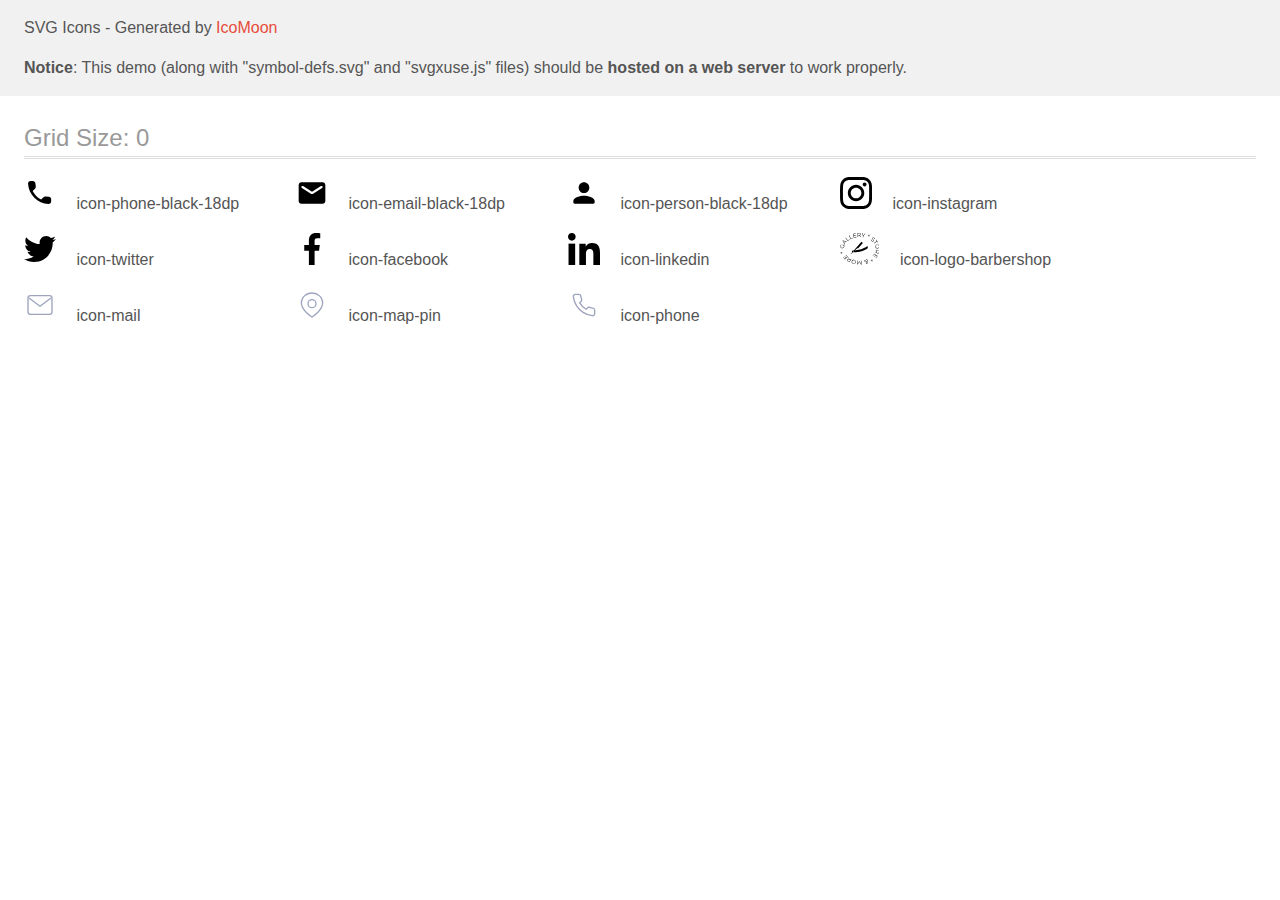
<file: img/icomoon (2)/demo-external-svg.html>
<!doctype html>
<html>
<head>
    <title>IcoMoon - SVG Icons</title>
    <meta charset="utf-8">
    <meta name="viewport" content="width=device-width, initial-scale=1">
    <link rel="stylesheet" href="demo-files/demo.css">
    <link rel="stylesheet" href="style.css">
</head>
<body>
<header class="bgc1 clearfix">
<div class="mhl">
    <p>SVG Icons - Generated by <a href="https://icomoon.io/app">IcoMoon</a></p><p><strong>Notice</strong>: This demo (along with "symbol-defs.svg" and "svgxuse.js" files) should be <b>hosted on a web server</b> to work properly.</p>
</div>
</header>
    <div class="clearfix mhl ptl">
        <h1 class="mvm mtn fgc1">Grid Size: 0</h1>
        <div class="glyph fs1">
            <div class="clearfix pbs">
                <svg class="icon icon-phone-black-18dp"><use xlink:href="symbol-defs.svg#icon-phone-black-18dp"></use></svg><span class="name"> icon-phone-black-18dp</span>
            </div>
        </div>
        <div class="glyph fs1">
            <div class="clearfix pbs">
                <svg class="icon icon-email-black-18dp"><use xlink:href="symbol-defs.svg#icon-email-black-18dp"></use></svg><span class="name"> icon-email-black-18dp</span>
            </div>
        </div>
        <div class="glyph fs1">
            <div class="clearfix pbs">
                <svg class="icon icon-person-black-18dp"><use xlink:href="symbol-defs.svg#icon-person-black-18dp"></use></svg><span class="name"> icon-person-black-18dp</span>
            </div>
        </div>
        <div class="glyph fs1">
            <div class="clearfix pbs">
                <svg class="icon icon-instagram"><use xlink:href="symbol-defs.svg#icon-instagram"></use></svg><span class="name"> icon-instagram</span>
            </div>
        </div>
        <div class="glyph fs1">
            <div class="clearfix pbs">
                <svg class="icon icon-twitter"><use xlink:href="symbol-defs.svg#icon-twitter"></use></svg><span class="name"> icon-twitter</span>
            </div>
        </div>
        <div class="glyph fs1">
            <div class="clearfix pbs">
                <svg class="icon icon-facebook"><use xlink:href="symbol-defs.svg#icon-facebook"></use></svg><span class="name"> icon-facebook</span>
            </div>
        </div>
        <div class="glyph fs1">
            <div class="clearfix pbs">
                <svg class="icon icon-linkedin"><use xlink:href="symbol-defs.svg#icon-linkedin"></use></svg><span class="name"> icon-linkedin</span>
            </div>
        </div>
        <div class="glyph fs1">
            <div class="clearfix pbs">
                <svg class="icon icon-logo-barbershop"><use xlink:href="symbol-defs.svg#icon-logo-barbershop"></use></svg><span class="name"> icon-logo-barbershop</span>
            </div>
        </div>
        <div class="glyph fs1">
            <div class="clearfix pbs">
                <svg class="icon icon-mail"><use xlink:href="symbol-defs.svg#icon-mail"></use></svg><span class="name"> icon-mail</span>
            </div>
        </div>
        <div class="glyph fs1">
            <div class="clearfix pbs">
                <svg class="icon icon-map-pin"><use xlink:href="symbol-defs.svg#icon-map-pin"></use></svg><span class="name"> icon-map-pin</span>
            </div>
        </div>
        <div class="glyph fs1">
            <div class="clearfix pbs">
                <svg class="icon icon-phone"><use xlink:href="symbol-defs.svg#icon-phone"></use></svg><span class="name"> icon-phone</span>
            </div>
        </div>
  </div>
<script defer src="svgxuse.js"></script>
</body>
</html>
</file>
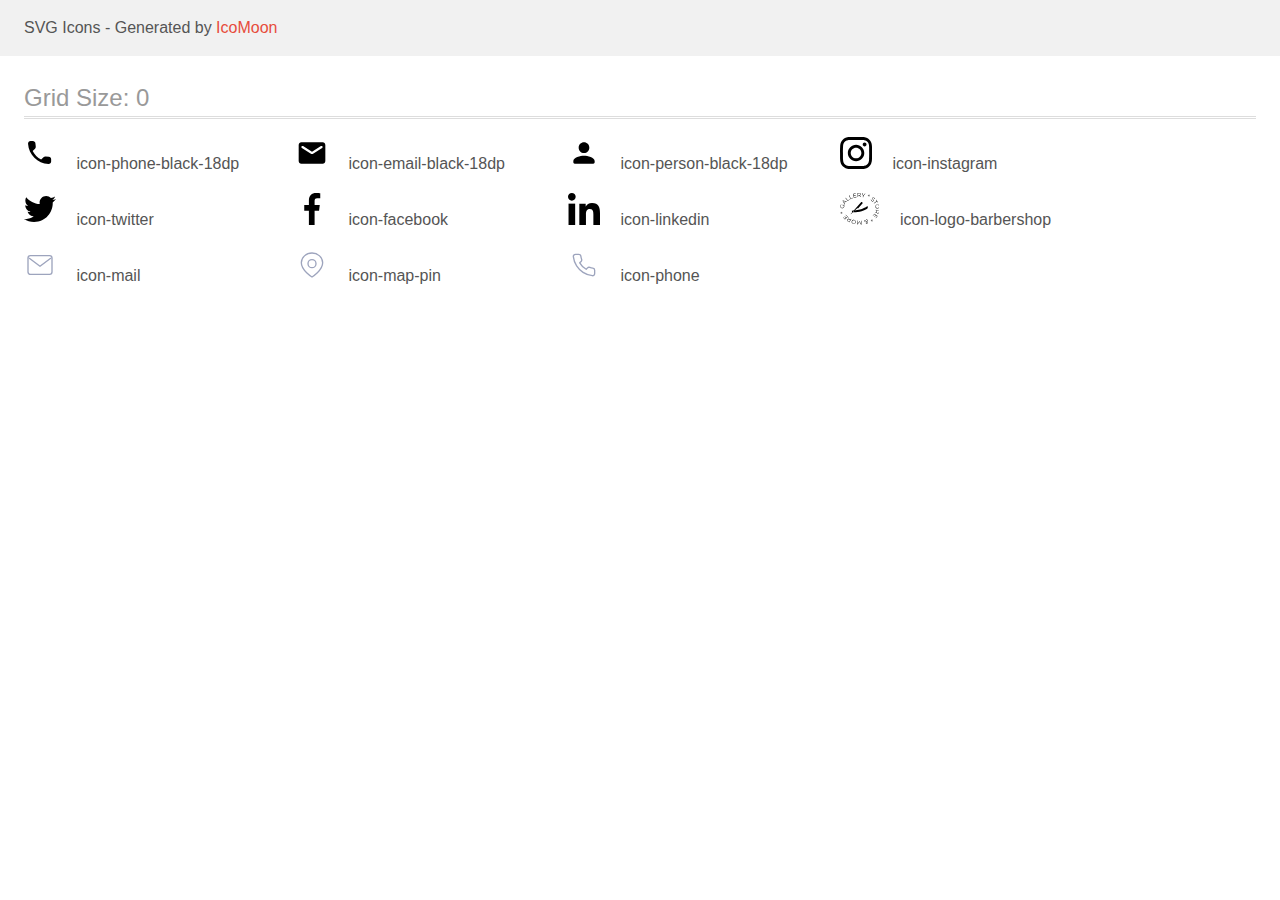
<file: img/icomoon (2)/demo.html>
<!doctype html>
<html>
<head>
    <title>IcoMoon - SVG Icons</title>
    <meta charset="utf-8">
    <meta name="viewport" content="width=device-width, initial-scale=1">
    <link rel="stylesheet" href="demo-files/demo.css">
    <link rel="stylesheet" href="style.css">
</head>
<body>
<svg aria-hidden="true" style="position: absolute; width: 0; height: 0; overflow: hidden;" version="1.1" xmlns="http://www.w3.org/2000/svg" xmlns:xlink="http://www.w3.org/1999/xlink">
<defs>
<symbol id="icon-phone-black-18dp" viewBox="0 0 32 32">
<path d="M24.882 19.773l-3.268-0.373c-0.785-0.090-1.557 0.18-2.11 0.733l-2.367 2.367c-3.641-1.853-6.626-4.825-8.478-8.478l2.38-2.38c0.553-0.553 0.823-1.325 0.733-2.11l-0.373-3.242c-0.154-1.299-1.248-2.277-2.56-2.277h-2.226c-1.454 0-2.663 1.209-2.573 2.663 0.682 10.987 9.469 19.761 20.443 20.443 1.454 0.090 2.663-1.119 2.663-2.573v-2.226c0.013-1.3-0.965-2.393-2.264-2.547z"></path>
</symbol>
<symbol id="icon-email-black-18dp" viewBox="0 0 32 32">
<path d="M26.667 5.333h-21.333c-1.467 0-2.653 1.2-2.653 2.667l-0.013 16c0 1.467 1.2 2.667 2.667 2.667h21.333c1.467 0 2.667-1.2 2.667-2.667v-16c0-1.467-1.2-2.667-2.667-2.667zM26.133 11l-9.427 5.893c-0.427 0.267-0.987 0.267-1.413 0l-9.427-5.893c-0.333-0.213-0.533-0.573-0.533-0.96 0-0.893 0.973-1.427 1.733-0.96l8.933 5.587 8.933-5.587c0.76-0.467 1.733 0.067 1.733 0.96 0 0.387-0.2 0.747-0.533 0.96z"></path>
</symbol>
<symbol id="icon-person-black-18dp" viewBox="0 0 32 32">
<path d="M16 16c2.947 0 5.333-2.387 5.333-5.333s-2.387-5.333-5.333-5.333c-2.947 0-5.333 2.387-5.333 5.333s2.387 5.333 5.333 5.333zM16 18.667c-3.56 0-10.667 1.787-10.667 5.333v1.333c0 0.733 0.6 1.333 1.333 1.333h18.667c0.733 0 1.333-0.6 1.333-1.333v-1.333c0-3.547-7.107-5.333-10.667-5.333z"></path>
</symbol>
<symbol id="icon-instagram" viewBox="0 0 32 32">
<path d="M31.969 9.408c-0.075-1.7-0.35-2.869-0.744-3.882-0.406-1.075-1.031-2.038-1.85-2.838-0.8-0.813-1.769-1.444-2.832-1.844-1.019-0.394-2.182-0.669-3.882-0.744-1.713-0.081-2.257-0.1-6.601-0.1s-4.888 0.019-6.595 0.094c-1.7 0.075-2.869 0.35-3.882 0.744-1.075 0.406-2.038 1.031-2.838 1.85-0.813 0.8-1.444 1.769-1.844 2.832-0.394 1.019-0.669 2.182-0.744 3.882-0.081 1.713-0.1 2.257-0.1 6.601s0.019 4.888 0.094 6.595c0.075 1.7 0.35 2.869 0.744 3.882 0.406 1.075 1.038 2.038 1.85 2.838 0.8 0.813 1.769 1.444 2.832 1.844 1.019 0.394 2.182 0.669 3.882 0.744 1.706 0.075 2.25 0.094 6.595 0.094s4.888-0.019 6.595-0.094c1.7-0.075 2.869-0.35 3.882-0.744 2.151-0.832 3.851-2.532 4.682-4.682 0.394-1.019 0.669-2.182 0.744-3.882 0.075-1.707 0.094-2.251 0.094-6.595s-0.006-4.888-0.081-6.595zM29.087 22.473c-0.069 1.563-0.331 2.407-0.55 2.969-0.538 1.394-1.644 2.5-3.038 3.038-0.563 0.219-1.413 0.481-2.969 0.55-1.688 0.075-2.194 0.094-6.464 0.094s-4.782-0.019-6.464-0.094c-1.563-0.069-2.407-0.331-2.969-0.55-0.694-0.256-1.325-0.663-1.838-1.194-0.531-0.519-0.938-1.144-1.194-1.838-0.219-0.563-0.481-1.413-0.55-2.969-0.075-1.688-0.094-2.194-0.094-6.464s0.019-4.782 0.094-6.464c0.069-1.563 0.331-2.407 0.55-2.969 0.256-0.694 0.663-1.325 1.2-1.838 0.519-0.531 1.144-0.938 1.838-1.194 0.563-0.219 1.413-0.481 2.969-0.55 1.688-0.075 2.194-0.094 6.464-0.094 4.276 0 4.782 0.019 6.464 0.094 1.563 0.069 2.407 0.331 2.969 0.55 0.694 0.256 1.325 0.662 1.838 1.194 0.531 0.519 0.938 1.144 1.194 1.838 0.219 0.563 0.481 1.413 0.55 2.969 0.075 1.688 0.094 2.194 0.094 6.464s-0.019 4.77-0.094 6.458z"></path>
<path d="M16.059 7.783c-4.538 0-8.22 3.682-8.22 8.22s3.682 8.22 8.22 8.22c4.538 0 8.22-3.682 8.22-8.22s-3.682-8.22-8.22-8.22zM16.059 21.335c-2.944 0-5.332-2.388-5.332-5.332s2.388-5.332 5.332-5.332c2.944 0 5.332 2.388 5.332 5.332s-2.388 5.332-5.332 5.332z"></path>
<path d="M26.524 7.458c0 1.060-0.859 1.919-1.919 1.919s-1.919-0.859-1.919-1.919c0-1.060 0.859-1.919 1.919-1.919s1.919 0.859 1.919 1.919z"></path>
</symbol>
<symbol id="icon-twitter" viewBox="0 0 32 32">
<path d="M32 6.078c-1.19 0.522-2.458 0.868-3.78 1.036 1.36-0.812 2.398-2.088 2.886-3.626-1.268 0.756-2.668 1.29-4.16 1.588-1.204-1.282-2.92-2.076-4.792-2.076-3.632 0-6.556 2.948-6.556 6.562 0 0.52 0.044 1.020 0.152 1.496-5.454-0.266-10.28-2.88-13.522-6.862-0.566 0.982-0.898 2.106-0.898 3.316 0 2.272 1.17 4.286 2.914 5.452-1.054-0.020-2.088-0.326-2.964-0.808 0 0.020 0 0.046 0 0.072 0 3.188 2.274 5.836 5.256 6.446-0.534 0.146-1.116 0.216-1.72 0.216-0.42 0-0.844-0.024-1.242-0.112 0.85 2.598 3.262 4.508 6.13 4.57-2.232 1.746-5.066 2.798-8.134 2.798-0.538 0-1.054-0.024-1.57-0.090 2.906 1.874 6.35 2.944 10.064 2.944 12.072 0 18.672-10 18.672-18.668 0-0.29-0.010-0.57-0.024-0.848 1.302-0.924 2.396-2.078 3.288-3.406z"></path>
</symbol>
<symbol id="icon-facebook" viewBox="0 0 32 32">
<path d="M21.329 5.313h2.921v-5.088c-0.504-0.069-2.237-0.225-4.256-0.225-4.212 0-7.097 2.649-7.097 7.519v4.481h-4.648v5.688h4.648v14.312h5.699v-14.311h4.46l0.708-5.688h-5.169v-3.919c0.001-1.644 0.444-2.769 2.735-2.769z"></path>
</symbol>
<symbol id="icon-linkedin" viewBox="0 0 32 32">
<path d="M31.992 32v-0.001h0.008v-11.736c0-5.741-1.236-10.164-7.948-10.164-3.227 0-5.392 1.771-6.276 3.449h-0.093v-2.913h-6.364v21.364h6.627v-10.579c0-2.785 0.528-5.479 3.977-5.479 3.399 0 3.449 3.179 3.449 5.657v10.401h6.62z"></path>
<path d="M0.528 10.636h6.635v21.364h-6.635v-21.364z"></path>
<path d="M3.843 0c-2.121 0-3.843 1.721-3.843 3.843s1.721 3.879 3.843 3.879c2.121 0 3.843-1.757 3.843-3.879-0.001-2.121-1.723-3.843-3.843-3.843v0z"></path>
</symbol>
<symbol id="icon-logo-barbershop" viewBox="0 0 39 32">
<path d="M22.371 9.64l-0.749-0.571c-0.117-0.095-0.267-0.139-0.416-0.124s-0.288 0.088-0.384 0.204l-10.36 11.897 0.16 0.177 2.566-2.366c-0.085-0.034-0.156-0.098-0.2-0.179s-0.058-0.175-0.039-0.265c0.018-0.090 0.068-0.171 0.14-0.229s0.162-0.088 0.254-0.087c0.083 0 0.164 0.027 0.231 0.076s0.116 0.119 0.141 0.198l3.383-3.137c0.052-0.042 0.116-0.064 0.183-0.064s0.131 0.023 0.183 0.064l0.171 0.126c0.058 0.042 0.129 0.060 0.2 0.052s0.136-0.043 0.183-0.097l4.423-4.96c0.047-0.049 0.083-0.108 0.105-0.172s0.030-0.133 0.024-0.2c-0.006-0.068-0.027-0.133-0.062-0.192s-0.080-0.11-0.136-0.149z"></path>
<path d="M27.24 12.989c-2.267 1.613-4.807 2.804-7.497 3.514-2.67 0.679-5.402 1.085-8.154 1.211 0.055 0.406 0.155 0.804 0.297 1.189 1.554 1.406 13.257-0.994 15.543-3.771 0.486-0.577-0.189-2.143-0.189-2.143zM13.343 18.857c-0.077 0-0.152-0.023-0.216-0.066s-0.114-0.103-0.143-0.174-0.037-0.149-0.022-0.224c0.015-0.075 0.052-0.145 0.106-0.199s0.124-0.091 0.199-0.106c0.075-0.015 0.153-0.007 0.225 0.022s0.132 0.079 0.174 0.143 0.066 0.139 0.066 0.216c0.001 0.051-0.009 0.102-0.028 0.15s-0.048 0.091-0.084 0.127c-0.036 0.036-0.079 0.065-0.127 0.084s-0.098 0.029-0.15 0.028z"></path>
<path d="M2.286 12.166l0.091-0.394 1.486 0.337c0.123 0.226 0.198 0.475 0.223 0.731 0.028 0.271 0.011 0.546-0.051 0.811-0.074 0.369-0.243 0.712-0.491 0.994-0.236 0.267-0.54 0.464-0.88 0.571-0.35 0.108-0.723 0.122-1.080 0.040-0.358-0.077-0.688-0.251-0.954-0.503-0.262-0.242-0.45-0.553-0.543-0.897-0.103-0.374-0.103-0.769 0-1.143 0.061-0.28 0.172-0.547 0.326-0.789 0.146-0.22 0.342-0.402 0.571-0.531l0.206 0.314c-0.197 0.121-0.366 0.282-0.496 0.473s-0.218 0.408-0.258 0.635c-0.071 0.296-0.065 0.604 0.017 0.897 0.077 0.278 0.229 0.529 0.44 0.726 0.217 0.21 0.488 0.354 0.783 0.417 0.286 0.080 0.588 0.080 0.874 0 0.274-0.090 0.52-0.25 0.714-0.463 0.2-0.23 0.337-0.507 0.4-0.806 0.094-0.362 0.070-0.744-0.069-1.091l-1.309-0.331z"></path>
<path d="M5.52 8.571l-1.331 1.777 0.571 1.023-0.263 0.354-2.114-3.857 0.246-0.337 4.303 0.926-0.269 0.354-1.143-0.24zM5.143 8.48l-2.286-0.514 1.143 2.051 1.143-1.537z"></path>
<path d="M5.143 4.886l0.343-0.257 2.177 2.914 1.794-1.343 0.217 0.291-2.131 1.594-2.4-3.2z"></path>
<path d="M8.743 2.503l0.383-0.171 1.509 3.303 2.040-0.926 0.149 0.331-2.423 1.103-1.657-3.64z"></path>
<path d="M16.274 3.817l0.086 0.36-2.754 0.646-0.914-3.897 2.674-0.623 0.080 0.354-2.286 0.531 0.326 1.383 2.011-0.474 0.086 0.354-2.017 0.469 0.343 1.446 2.366-0.549z"></path>
<path d="M20.2 3.96l-0.954-1.257c-0.107 0.006-0.213 0.006-0.32 0l-1.074 0.034 0.040 1.269h-0.423l-0.131-4 1.52-0.006c0.43-0.040 0.86 0.076 1.211 0.326 0.148 0.119 0.268 0.271 0.349 0.443s0.122 0.361 0.12 0.551c0.017 0.282-0.057 0.563-0.211 0.8-0.164 0.228-0.396 0.398-0.663 0.486l1 1.337-0.463 0.017zM19.8 2.080c0.103-0.094 0.182-0.211 0.233-0.34s0.070-0.269 0.058-0.408c0.003-0.139-0.026-0.278-0.084-0.405s-0.145-0.238-0.253-0.327c-0.263-0.179-0.58-0.261-0.897-0.234l-1.086 0.040 0.069 2 1.063-0.034c0.324 0.012 0.642-0.091 0.897-0.291z"></path>
<path d="M23.223 2.897l-0.206 1.366-0.417-0.063 0.211-1.343-1.183-2.857 0.446 0.069 1.011 2.434 1.714-2.017 0.4 0.086-1.977 2.326z"></path>
<path d="M28.874 2.657l0.497 0.646-0.217 0.171-0.497-0.663-0.314 0.749-0.24-0.103 0.32-0.749-0.823 0.109v-0.274l0.811-0.091-0.503-0.646 0.223-0.171 0.44 0.651 0.309-0.754 0.246 0.103-0.291 0.766 0.823-0.114v0.28l-0.783 0.091z"></path>
<path d="M30.783 7.263c-0.135-0.208-0.219-0.445-0.246-0.691l0.337-0.149c0.025 0.226 0.099 0.445 0.217 0.64 0.128 0.219 0.294 0.412 0.491 0.571 0.204 0.195 0.464 0.321 0.743 0.36 0.101 0.009 0.203-0.006 0.296-0.045s0.176-0.1 0.241-0.178c0.047-0.052 0.084-0.114 0.106-0.181s0.031-0.138 0.025-0.208c-0.019-0.139-0.066-0.273-0.137-0.394-0.107-0.175-0.224-0.345-0.349-0.509-0.152-0.199-0.29-0.409-0.411-0.629-0.093-0.164-0.144-0.349-0.149-0.537-0-0.212 0.079-0.416 0.223-0.571 0.124-0.151 0.289-0.264 0.474-0.326 0.207-0.060 0.427-0.060 0.634 0 0.267 0.087 0.514 0.227 0.726 0.411 0.176 0.146 0.332 0.315 0.463 0.503 0.121 0.174 0.212 0.367 0.269 0.571l-0.326 0.171c-0.057-0.19-0.142-0.372-0.251-0.537-0.109-0.148-0.238-0.281-0.383-0.394-0.201-0.194-0.46-0.317-0.737-0.349-0.102-0.009-0.204 0.008-0.298 0.049s-0.176 0.104-0.239 0.185c-0.049 0.051-0.086 0.113-0.108 0.18s-0.031 0.138-0.023 0.209c0.013 0.144 0.060 0.283 0.137 0.406 0.080 0.131 0.194 0.303 0.349 0.509 0.153 0.195 0.291 0.401 0.411 0.617 0.095 0.164 0.148 0.348 0.154 0.537 0 0.212-0.079 0.416-0.223 0.571-0.125 0.153-0.292 0.266-0.48 0.326-0.207 0.062-0.428 0.062-0.634 0-0.269-0.087-0.517-0.227-0.731-0.411-0.231-0.201-0.424-0.441-0.571-0.709z"></path>
<path d="M36.531 8.097l-0.806-1.143 0.297-0.211 1.857 2.651-0.297 0.211-0.806-1.143-2.983 2.086-0.24-0.349 2.977-2.103z"></path>
<path d="M35.251 12.794c0.102-0.345 0.3-0.655 0.571-0.891 0.265-0.238 0.589-0.401 0.937-0.474 0.355-0.082 0.726-0.068 1.074 0.040 0.336 0.111 0.638 0.308 0.874 0.571 0.246 0.283 0.414 0.626 0.486 0.994 0.095 0.361 0.095 0.741 0 1.103-0.105 0.344-0.303 0.652-0.571 0.891-0.273 0.244-0.604 0.413-0.961 0.491s-0.729 0.062-1.079-0.046c-0.339-0.106-0.642-0.304-0.874-0.571-0.245-0.282-0.412-0.622-0.486-0.989-0.087-0.37-0.078-0.755 0.029-1.12zM36 14.611c0.191 0.217 0.438 0.377 0.714 0.463 0.285 0.083 0.586 0.092 0.875 0.028s0.558-0.199 0.782-0.394c0.211-0.194 0.367-0.441 0.451-0.714 0.080-0.289 0.087-0.593 0.023-0.886s-0.2-0.565-0.394-0.794c-0.199-0.218-0.454-0.378-0.737-0.463-0.288-0.077-0.592-0.077-0.88 0-0.291 0.056-0.56 0.192-0.777 0.394-0.213 0.195-0.369 0.444-0.451 0.72-0.078 0.29-0.078 0.596 0 0.886 0.063 0.284 0.199 0.546 0.394 0.76z"></path>
<path d="M34.817 19.428l1.48-0.571c0-0.103 0.034-0.206 0.063-0.314l0.28-1.034-1.211-0.314 0.109-0.406 3.863 1.034-0.389 1.446c-0.088 0.422-0.323 0.799-0.663 1.063-0.156 0.109-0.336 0.18-0.524 0.207s-0.381 0.012-0.562-0.047c-0.276-0.060-0.523-0.212-0.7-0.431s-0.275-0.492-0.277-0.775l-1.577 0.571 0.109-0.429zM36.731 19.588c0.067 0.121 0.158 0.228 0.267 0.314s0.235 0.148 0.368 0.184c0.134 0.036 0.274 0.044 0.411 0.024s0.269-0.067 0.388-0.139c0.252-0.203 0.424-0.488 0.486-0.806l0.274-1.029-1.937-0.52-0.274 1.029c-0.105 0.306-0.099 0.64 0.017 0.943z"></path>
<path d="M32.766 23.109l-0.291-0.223 1.714-2.257 3.189 2.417-1.657 2.189-0.291-0.223 1.4-1.846-1.143-0.863-1.251 1.651-0.286-0.217 1.28-1.651-1.183-0.897-1.48 1.92z"></path>
<path d="M31.429 27.663l-0.817 0.046v-0.274l0.817-0.006-0.44-0.68 0.223-0.143 0.434 0.686 0.354-0.766 0.246 0.131-0.389 0.72 0.817-0.046v0.28h-0.829l0.44 0.68-0.223 0.143-0.434-0.686-0.377 0.743-0.24-0.137 0.417-0.691z"></path>
<path d="M24 27.206l0.691 0.383c0.116-0.223 0.278-0.418 0.475-0.574s0.425-0.268 0.668-0.329c0.227-0.071 0.466-0.096 0.703-0.074 0.206 0.016 0.403 0.087 0.571 0.206 0.152 0.115 0.264 0.275 0.32 0.457 0.069 0.226 0.057 0.468-0.034 0.686-0.143 0.296-0.337 0.564-0.571 0.794 0.188 0.101 0.363 0.226 0.52 0.371 0.108 0.111 0.188 0.246 0.234 0.394 0.029 0.115 0.031 0.236 0.005 0.352s-0.078 0.224-0.154 0.317c-0.153 0.22-0.38 0.376-0.64 0.44-0.228 0.087-0.48 0.087-0.709 0-0.102-0.044-0.191-0.11-0.263-0.194s-0.122-0.184-0.149-0.291c-0.060-0.189-0.046-0.393 0.040-0.571 0.131-0.26 0.303-0.497 0.509-0.703l-1.377-0.766c-0.053 0.269-0.064 0.545-0.034 0.817h-0.349c-0.023-0.336 0.015-0.673 0.114-0.994l-0.72-0.4 0.149-0.32zM24.994 27.777l1.514 0.84c0.198-0.189 0.363-0.412 0.486-0.657 0.063-0.166 0.063-0.349 0-0.514-0.026-0.099-0.076-0.19-0.146-0.265s-0.157-0.131-0.254-0.164c-0.237-0.080-0.494-0.080-0.731 0-0.194 0.051-0.374 0.144-0.528 0.273s-0.278 0.289-0.363 0.47l0.023 0.017zM27.143 30.063c0.037-0.063 0.061-0.134 0.069-0.206s0-0.147-0.023-0.216c-0.035-0.113-0.098-0.215-0.183-0.297-0.145-0.123-0.305-0.228-0.474-0.314-0.173 0.171-0.325 0.363-0.451 0.571-0.069 0.13-0.085 0.281-0.046 0.423 0.018 0.065 0.050 0.126 0.093 0.178s0.097 0.095 0.158 0.124c0.145 0.055 0.306 0.055 0.451 0 0.155-0.041 0.291-0.137 0.383-0.269l0.023 0.006z"></path>
<path d="M17.034 31.611l0.080-4h0.406l-0.063 3.2 1.623-2.663h0.2l1.52 2.709 0.057-3.183h0.406l-0.074 4h-0.349l-1.68-2.989-1.777 2.931-0.349-0.006z"></path>
<path d="M15.046 27.429c0.261 0.249 0.448 0.566 0.54 0.915s0.085 0.717-0.020 1.062c-0.094 0.354-0.281 0.675-0.543 0.931-0.254 0.25-0.573 0.424-0.92 0.503-0.366 0.083-0.748 0.071-1.109-0.034-0.359-0.088-0.69-0.267-0.96-0.52-0.257-0.246-0.441-0.558-0.531-0.903-0.088-0.356-0.081-0.729 0.019-1.082s0.291-0.673 0.553-0.93c0.25-0.249 0.561-0.427 0.903-0.514 0.365-0.082 0.744-0.071 1.103 0.034 0.363 0.092 0.696 0.277 0.966 0.537zM13.097 27.229c-0.28 0.065-0.535 0.208-0.737 0.411-0.21 0.21-0.361 0.472-0.434 0.76-0.080 0.286-0.080 0.588 0 0.874 0.067 0.278 0.212 0.532 0.417 0.731 0.215 0.21 0.481 0.362 0.771 0.44 0.291 0.074 0.595 0.074 0.886 0 0.28-0.069 0.536-0.211 0.743-0.411 0.209-0.21 0.359-0.473 0.434-0.76 0.080-0.288 0.080-0.592 0-0.88-0.073-0.277-0.219-0.53-0.423-0.731-0.216-0.211-0.484-0.36-0.777-0.434-0.288-0.080-0.592-0.080-0.88 0z"></path>
<path d="M8.771 24.571l0.154 1.571c0.098 0.042 0.193 0.090 0.286 0.143l0.931 0.537 0.629-1.109 0.371 0.211-2 3.446-1.303-0.749c-0.385-0.193-0.689-0.517-0.857-0.914-0.062-0.179-0.083-0.369-0.061-0.557s0.086-0.369 0.187-0.529c0.133-0.25 0.343-0.451 0.6-0.571 0.261-0.108 0.549-0.13 0.823-0.063l-0.166-1.68 0.406 0.263zM8.12 26.377c-0.134 0.034-0.26 0.094-0.371 0.178s-0.203 0.188-0.271 0.308c-0.069 0.12-0.113 0.253-0.129 0.39s-0.005 0.277 0.034 0.41c0.134 0.296 0.366 0.536 0.657 0.68l0.92 0.531 1-1.714-0.92-0.531c-0.264-0.198-0.59-0.297-0.92-0.28v0.029z"></path>
<path d="M5.389 21.892l0.257-0.257 1.971 2.029-2.857 2.789-1.903-1.966 0.263-0.257 1.617 1.663 0.977-0.989-1.417-1.474 0.274-0.263 1.446 1.486 1.063-1.034-1.691-1.726z"></path>
<path d="M1.143 19.646l0.137-0.789 0.269 0.040-0.154 0.811 0.76-0.28 0.091 0.251-0.771 0.263 0.634 0.537-0.183 0.206-0.611-0.571-0.143 0.811-0.274-0.051 0.16-0.811-0.766 0.274-0.086-0.223 0.766-0.269-0.634-0.531 0.189-0.206 0.617 0.537z"></path>
</symbol>
<symbol id="icon-mail" viewBox="0 0 32 32">
<path fill="none" stroke="#9da4bd" style="stroke: var(--color1, #9da4bd)" stroke-linejoin="round" stroke-linecap="round" stroke-miterlimit="4" stroke-width="1.3333" d="M6.4 6.667h19.2c1.32 0 2.4 1.050 2.4 2.333v14c0 1.283-1.080 2.333-2.4 2.333h-19.2c-1.32 0-2.4-1.050-2.4-2.333v-14c0-1.283 1.080-2.333 2.4-2.333z"></path>
<path fill="none" stroke="#9da4bd" style="stroke: var(--color1, #9da4bd)" stroke-linejoin="round" stroke-linecap="round" stroke-miterlimit="4" stroke-width="1.3333" d="M26.667 9.333l-10.667 8-10.667-8"></path>
</symbol>
<symbol id="icon-map-pin" viewBox="0 0 32 32">
<path fill="none" stroke="#9da4bd" style="stroke: var(--color1, #9da4bd)" stroke-linejoin="round" stroke-linecap="round" stroke-miterlimit="4" stroke-width="1.3333" d="M26.667 13.818c0 7.636-10.667 14.182-10.667 14.182s-10.667-6.545-10.667-14.182c0-5.422 4.776-9.818 10.667-9.818s10.667 4.396 10.667 9.818v0z"></path>
<path fill="none" stroke="#9da4bd" style="stroke: var(--color1, #9da4bd)" stroke-linejoin="round" stroke-linecap="round" stroke-miterlimit="4" stroke-width="1.3333" d="M16 18.667c2.209 0 4-1.791 4-4s-1.791-4-4-4-4 1.791-4 4c0 2.209 1.791 4 4 4z"></path>
</symbol>
<symbol id="icon-phone" viewBox="0 0 32 32">
<path fill="none" stroke="#9da4bd" style="stroke: var(--color1, #9da4bd)" stroke-linejoin="round" stroke-linecap="round" stroke-miterlimit="4" stroke-width="1.3333" d="M26.666 21.337v3.218c0.002 0.604-0.25 1.181-0.695 1.589s-1.042 0.61-1.643 0.556c-3.301-0.359-6.471-1.487-9.257-3.293-2.592-1.647-4.789-3.844-6.436-6.436-1.813-2.798-2.941-5.984-3.293-9.3-0.054-0.6 0.146-1.195 0.552-1.639s0.98-0.698 1.582-0.699h3.218c1.077-0.011 1.995 0.779 2.145 1.845 0.136 1.030 0.388 2.041 0.751 3.014 0.295 0.784 0.106 1.668-0.483 2.263l-1.362 1.362c1.527 2.685 3.75 4.909 6.436 6.436l1.362-1.362c0.596-0.589 1.479-0.777 2.263-0.483 0.973 0.363 1.984 0.615 3.014 0.751 1.079 0.152 1.872 1.088 1.845 2.177z"></path>
</symbol>
</defs>
</svg>

<header class="bgc1 clearfix">
<div class="mhl">
    <p>SVG Icons - Generated by <a href="https://icomoon.io/app">IcoMoon</a></p>
</div>
</header>
    <div class="clearfix mhl ptl">
        <h1 class="mvm mtn fgc1">Grid Size: 0</h1>
        <div class="glyph fs1">
            <div class="clearfix pbs">
                <svg class="icon icon-phone-black-18dp"><use xlink:href="#icon-phone-black-18dp"></use></svg><span class="name"> icon-phone-black-18dp</span>
            </div>
        </div>
        <div class="glyph fs1">
            <div class="clearfix pbs">
                <svg class="icon icon-email-black-18dp"><use xlink:href="#icon-email-black-18dp"></use></svg><span class="name"> icon-email-black-18dp</span>
            </div>
        </div>
        <div class="glyph fs1">
            <div class="clearfix pbs">
                <svg class="icon icon-person-black-18dp"><use xlink:href="#icon-person-black-18dp"></use></svg><span class="name"> icon-person-black-18dp</span>
            </div>
        </div>
        <div class="glyph fs1">
            <div class="clearfix pbs">
                <svg class="icon icon-instagram"><use xlink:href="#icon-instagram"></use></svg><span class="name"> icon-instagram</span>
            </div>
        </div>
        <div class="glyph fs1">
            <div class="clearfix pbs">
                <svg class="icon icon-twitter"><use xlink:href="#icon-twitter"></use></svg><span class="name"> icon-twitter</span>
            </div>
        </div>
        <div class="glyph fs1">
            <div class="clearfix pbs">
                <svg class="icon icon-facebook"><use xlink:href="#icon-facebook"></use></svg><span class="name"> icon-facebook</span>
            </div>
        </div>
        <div class="glyph fs1">
            <div class="clearfix pbs">
                <svg class="icon icon-linkedin"><use xlink:href="#icon-linkedin"></use></svg><span class="name"> icon-linkedin</span>
            </div>
        </div>
        <div class="glyph fs1">
            <div class="clearfix pbs">
                <svg class="icon icon-logo-barbershop"><use xlink:href="#icon-logo-barbershop"></use></svg><span class="name"> icon-logo-barbershop</span>
            </div>
        </div>
        <div class="glyph fs1">
            <div class="clearfix pbs">
                <svg class="icon icon-mail"><use xlink:href="#icon-mail"></use></svg><span class="name"> icon-mail</span>
            </div>
        </div>
        <div class="glyph fs1">
            <div class="clearfix pbs">
                <svg class="icon icon-map-pin"><use xlink:href="#icon-map-pin"></use></svg><span class="name"> icon-map-pin</span>
            </div>
        </div>
        <div class="glyph fs1">
            <div class="clearfix pbs">
                <svg class="icon icon-phone"><use xlink:href="#icon-phone"></use></svg><span class="name"> icon-phone</span>
            </div>
        </div>
  </div>
<script defer src="svgxuse.js"></script>
</body>
</html>
</file>
<file: img/icomoon (2)/demo-files/demo.css>
body {
  padding: 0;
  margin: 0;
  font-family: sans-serif;
  font-size: 1em;
  line-height: 1.5;
  color: #555;
  background: #fff;
}
h1 {
  font-size: 1.5em;
  font-weight: normal;
  box-shadow: 0 1px #ddd, 0 2px #fff, 0 3px #ddd;
}
small {
  font-size: .66666667em;
}
a {
  color: #e74c3c;
  text-decoration: none;
}
a:hover, a:focus {
  box-shadow: 0 1px #e74c3c;
}
.bshadow0, input {
  box-shadow: inset 0 -2px #e7e7e7;
}
input:hover {
  box-shadow: inset 0 -2px #ccc;
}
input, fieldset {
  font-size: 1em;
  margin: 0;
  padding: 0;
  border: 0;
}
input {
  color: inherit;
  line-height: 1.5;
  height: 1.5em;
  padding: .25em 0;
}
input:focus {
  outline: none;
  box-shadow: inset 0 -2px #449fdb;
}
.glyph {
  font-size: 16px;
  margin-right: 1.5em;
  float: left;
  width: 7em;
}
svg {
  color: #000;
}
.liga {
  width: 80%;
  width: calc(100% - 2.5em);
}
.talign-right {
  text-align: right;
}
.talign-center {
  text-align: center;
}
.bgc1 {
  background: #f1f1f1;
}
.fgc0 {
  color: #000;
}
.fgc1 {
  color: #999;
}
p {
  margin-top: 1em;
  margin-bottom: 1em;
}
.mvm {
  margin-top: .75em;
  margin-bottom: .75em;
}
.mtn {
  margin-top: 0;
}
.mtl, .mal {
  margin-top: 1.5em;
}
.mbl, .mal {
  margin-bottom: 1.5em;
}
.mal, .mhl {
  margin-left: 1.5em;
  margin-right: 1.5em;
}
.mhmm {
  margin-left: 1em;
  margin-right: 1em;
}
.ptl {
  padding-top: 1.5em;
}
.pbs, .pvs {
  padding-bottom: .25em;
}
.pvs, .pts {
  padding-top: .25em;
}
.unit {
  float: left;
}
.unitRight {
  float: right;
}
.size1of2 {
  width: 50%;
}
.size1of1 {
  width: 100%;
}
.clearfix:before, .clearfix:after {
  content: " ";
  display: table;
}
.clearfix:after {
  clear: both;
}
.hidden-true {
  display: none;
}
.textbox0 {
  width: 3em;
  background: #f1f1f1;
  padding: .25em .5em;
  line-height: 1.5;
  height: 1.5em;
}
.fs0 {
  font-size: 16px;
}
.fs1 {
  font-size: 32px;
}
.name {
  font-size: 0.5em;
  margin-left: 1em;
}
</file>
<file: img/icomoon (2)/style.css>
.icon {
  display: inline-block;
  width: 1em;
  height: 1em;
  stroke-width: 0;
  stroke: currentColor;
  fill: currentColor;
}

/* ==========================================
Single-colored icons can be modified like so:
.icon-name {
  font-size: 32px;
  color: red;
}
========================================== */

.icon-logo-barbershop {
  width: 1.232421875em;
}
</file>
